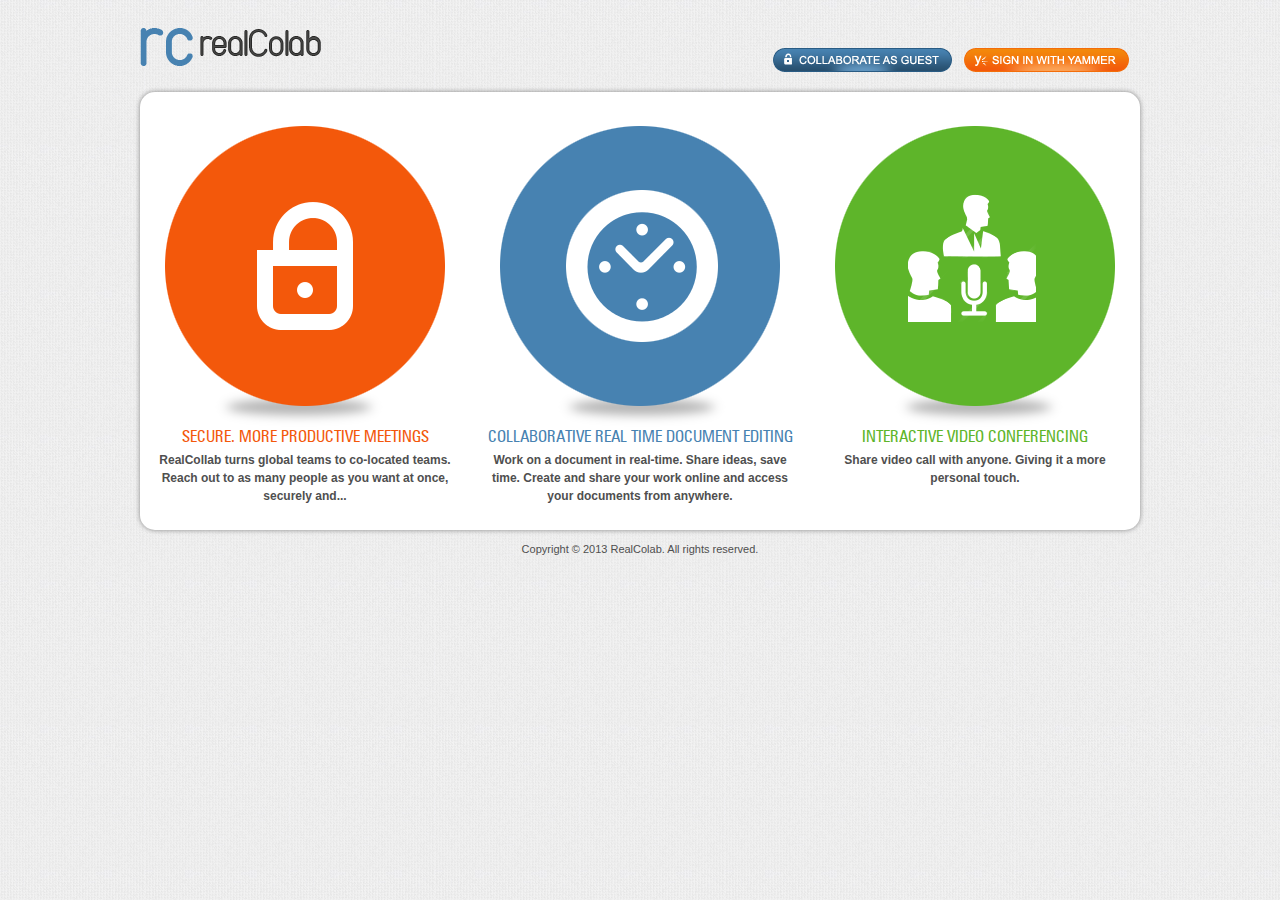
<file: WebContent/get-started.html>
<!DOCTYPE html PUBLIC "-//W3C//DTD XHTML 1.0 Transitional//EN" "http://www.w3.org/TR/xhtml1/DTD/xhtml1-transitional.dtd">
<html xmlns="http://www.w3.org/1999/xhtml">
<head>
<meta http-equiv="Content-Type" content="text/html; charset=iso-8859-1" />
<title>Your Company</title>
<link href="css/style.css" rel="stylesheet" type="text/css"  />

 

   
</head>
<body>
<div id="main-container">
<div class="header fleft">
<div class="logo"><a href="#"><img src="images/logo.png" alt="a" /></a></div>



</div>

<div class="login-blk fright">
	<ul class="login-list">
    	<li><a href="#" class="sign-in"></a></li>
        <li><a href="#" class="sign-yammer"></a></li>
    
    
    
    </ul>


<div class="clear"></div>

</div>

<div class="clear"></div>

<div id="content-container">
	<div class="maring-inner">
   	 	<div class="block-one-inner-pages maring-t-b">
           	<div class="message-list-outer">
            	<ul class="message-list">
                	<li>
                    	<img src="images/secure.png" alt="a" />
                        <h2 class="orange-txt">Secure. More Productive meetings</h2>
                        <p>RealCollab turns global teams to co-located teams. Reach out to as many people as you want at once, securely and...</p> 
                    </li>
                    <li class="second">
                    	<img src="images/collab.png" alt="a" />
                        <h2 class="blue-txt">Collaborative Real Time Document Editing</h2>
                        <p>Work on a document in real-time. Share ideas, save time. Create and share your work online and access your documents from anywhere.</p> 
                    </li>
                    <li>
                    	<img src="images/video-conference.png" alt="a" />
                        <h2 class="green-txt">Interactive Video Conferencing</h2>
                        <p>Share video call with anyone. Giving it a more personal touch.</p> 
                    </li>
                
                
                
                
                </ul>
            
            
            
            
            </div>
          
           
          <div class="clear"></div>  
        
        </div>
        
        <p class="copyright">Copyright � 2013 RealColab. All rights reserved.</p>
        
        
        <div class="clear"></div>
        
</div>




</div>
<div class="clear"></div>

</div>


 
        

</body>
</html>
</file>
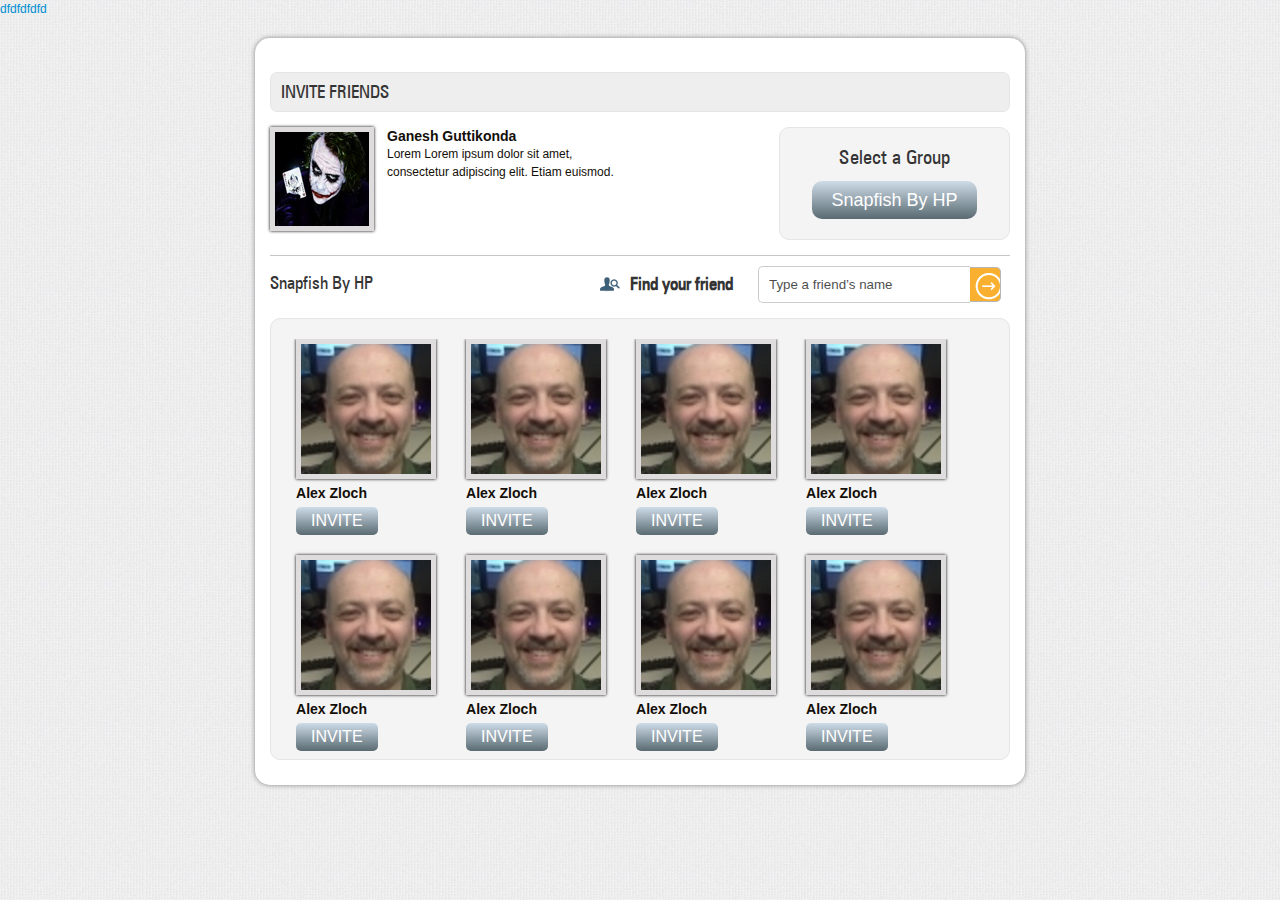
<file: WebContent/pop-up---.html>
<!DOCTYPE html PUBLIC "-//W3C//DTD XHTML 1.0 Transitional//EN" "http://www.w3.org/TR/xhtml1/DTD/xhtml1-transitional.dtd">
<html xmlns="http://www.w3.org/1999/xhtml">
<head>
<meta http-equiv="Content-Type" content="text/html; charset=iso-8859-1" />
<title>Your Company</title>
<link href="css/style.css" rel="stylesheet" type="text/css"  />
 <script language="javascript" src="js/jquery-1.7.1.min.js" type="text/javascript" ></script>
    <script src="js/jquery.reveal.js"></script> 

 <style>
/*pop up started here*/

.mg-popup-box {  width:57%; margin-top:20px; }



.cboxClose {
    background:url(../images/close-btn.png) 0px 0 no-repeat;
    top: 17px;
    height: 32px;
    position: relative;
    right: -1%;
    text-indent: -9999px;
    width: 31px;
    z-index: 999999;
    cursor: pointer;
    opacity:1;
}
.cboxClose2 {
    background:url(../images/close-btn.png) 0px 0 no-repeat;
    top: -1px;
    height: 32px;
    position: relative;
    right: 5%;
    text-indent: -9999px;
    width: 31px;
    z-index: 999999;
    cursor: pointer;
    opacity:1;
}


/*pop up end here*/

/*	--------------------------------------------------
	Reveal Modals
	-------------------------------------------------- */
		
	.reveal-modal-bg { 
		position: fixed; 
		height: 100%;
		width: 100%;
		background: #000;
		opacity:0.8;
		filter:alpha(opacity=80); /* For IE8 and earlier */
		z-index: 100; display: none;
		top: 0;	left: 0; }
	
	.reveal-modal {  /*add class chang the effect*/
		visibility: hidden;
		top: 0%; left: 23%;/*margin-left: -300px;*/
		position: absolute;
		z-index: 101;
		padding: 0px;
	
		}
		

	
		.reveal-modal-guest-list {  /*add class chang the effect*/
		visibility: hidden;
		top: 10%; left: 37%;/*margin-left: -300px;*/
		position: absolute;
		z-index: 101;
		padding: 0px;
	
		}




</style>

   
</head>
<body>
<div class="caption">
              	<a data-reveal-id="modal1" href="javascript:void(0);">
              dfdfdfdfd
                
                </a>
              </div>

 <div class="reveal-modal mg-popup-box" id="modal1" style="display:none;">
    		ddsdfdfdf
            </div>   
            
            
            
            
             <div class="invite-friends-blk">
    			<div class="invite-friends-inner">
                	<h2>Invite Friends</h2>
                    <div class="plate-outer">
                    	<div class="plate-head fleft">
                        		<img src="images/head-img.jpg" alt="a" align="left" />
                                <div class="head-content">
                                		<h3>Ganesh Guttikonda</h3>
                                        <p>Lorem Lorem ipsum dolor sit amet, 
consectetur adipiscing elit.
Etiam euismod.</p>
                                
                                
                                
                                </div>
                        </div>
                        <div class="select-group-outer fright">
                        	<h3>Select a Group</h3>
                            <a href="#"><div class="snap-fish-button">Snapfish By HP</div></a>
                        
                        
                        </div>
                        <div class="clear"></div>
                        
                       
                    	
                    
                    
                    </div>
                    <div class="search-outer">
                    	<h3 class="fleft">Snapfish By HP</h2>
                    	<div class="find-blk fright">
                        <div class="fleft m-gin">
                        	<img src="images/find-friend.png" alt="a"  class="fleft"/>&nbsp;&nbsp;  <span class="find-txt">Find your friend</span>
                        </div>
                        <div class="find-box fright">
       		<input name="" type="text" value="Type a friend�s name" onblur="if(value=='') value = 'Type a friend�s name'" 
    onfocus="if(value=='Type a friend�s name') value = ''" /><input name="" type="button" />
        
        </div>
                        
                        </div>
                    
                    <div class="clear"></div>
                    
                    </div> 
                    
                    
                    <div class="friends-list-outer">
                    	<ul class="friends-list">
                        	
                            	<li><img src="images/friend-01.jpg" alt="a" />
                                	<h3>Alex Zloch</h3>
                                	<a class="invite-button" href="#">invite</a>
                                
                                </li>
                                <li><img src="images/friend-01.jpg" alt="a" />
                                	<h3>Alex Zloch</h3>
                                	<a class="invite-button" href="#">invite</a>
                                
                                </li>
                                <li><img src="images/friend-01.jpg" alt="a" />
                                	<h3>Alex Zloch</h3>
                                	<a class="invite-button" href="#">invite</a>
                                
                                </li>
                                <li><img src="images/friend-01.jpg" alt="a" />
                                	<h3>Alex Zloch</h3>
                                	<a class="invite-button" href="#">invite</a>
                                
                                </li>
                                <li><img src="images/friend-01.jpg" alt="a" />
                                	<h3>Alex Zloch</h3>
                                	<a class="invite-button" href="#">invite</a>
                                
                                </li>
                                 <li><img src="images/friend-01.jpg" alt="a" />
                                	<h3>Alex Zloch</h3>
                                	<a class="invite-button" href="#">invite</a>
                                
                                </li>
                                <li><img src="images/friend-01.jpg" alt="a" />
                                	<h3>Alex Zloch</h3>
                                	<a class="invite-button" href="#">invite</a>
                                
                                </li>
                                <li><img src="images/friend-01.jpg" alt="a" />
                                	<h3>Alex Zloch</h3>
                                	<a class="invite-button" href="#">invite</a>
                                
                                </li>
                            
                            
                            
                           
                        
                        
                        </ul>
                    
                    
                    </div>
                    
                    
                 </div>
            </div>     

</body>

</html>
</file>
<file: WebContent/css/style.css>
@charset "utf-8";
body{ margin:0px; padding:0px; background:url(../images/bidy-bg.jpg) repeat;}
h1, h2, h3, h4, h5, h6, p, a, ul, li, form { margin:0px; padding:0px;}
a:focus { outline:none; }
::-moz-selection { color: #fff; background:#000; }
::selection { color: #fff; background:#000; }
body { font:12px/18px  Arial, Helvetica, sans-serif; color:#130e08;}
img { border:0px; outline:none; }
form, frameset { border:none; margin:0px; padding:0px; }
a{ color:#008fd2; text-decoration:none;}
a:hover, a:active { outline:none;  }
input[type=button], input[type=submit], button { cursor:pointer;	}
button, input, select, textarea { margin:0px;  padding:0px; }
.clear { clear:both; }
.fleft{ float:left;}
.fright{ float:right;}
.light-blue{ color:#056bd1;}
.red-txt{ color:#c0332e;}
.center-align{ text-align:center !important;}
.spl-padding{ padding:0px 10px;}
@font-face {
				font-family: 'ZurichBT-RomanCondensed';
				src: url('../fonts/zurichcnbt.eot');
				src: url('../fonts/zurichcnbt.eot?#iefix') format('embedded-opentype'),
						 url('../fonts/zurichcnbt.woff') format('woff'),
						 url('../fonts/zurichcnbt.ttf') format('truetype'),
						 url('../fonts/zurichcnbt.svg#ZurichBT-RomanCondensed') format('svg');
				font-weight: normal;
				font-style: normal;
		}
		
@font-face {
    font-family: 'square721_dmregular';
    src: url('../fonts/sqr721dn-webfont.eot');
    src: url('../fonts/sqr721dn-webfont.eot?#iefix') format('embedded-opentype'),
         url('../fonts/sqr721dn-webfont.woff') format('woff'),
         url('../fonts/sqr721dn-webfont.ttf') format('truetype'),
         url('../fonts/sqr721dn-webfont.svg#square721_dmregular') format('svg');
    font-weight: normal;
    font-style: normal;

}

#main-container{ width:1000px; margin:0px auto; padding:28px 0px 30px 0px; }
.header{ width:328px; height:35px;}
#content-container{ width:100%;}
.block-one-main{ width:713px;}
.block-one-inner{  background:url(../images/inner-bg.jpg) repeat; border: solid 10px #fff; box-shadow:0px 0px 5px #868686; padding:15px;}
.buttons-blk{ margin:0px; padding:0px;}
.buttons-blk ul{ margin:0px; padding:0px;}
.buttons-blk ul li{ margin:0px; padding:0px; list-style:none; float:left;}
.buttons-blk ul li a{ margin:0px; padding:12px 0px 0px 71px; display:block; width:144px; height:43px; font-size:15px; text-transform:uppercase; font-family:Arial, Helvetica, sans-serif; text-shadow: 1px 1px 0 #fdfdfd;; color:#044471;   }
.buttons-blk ul li a:hover{ text-shadow: 0 2px 1px #000000; color:#fff; }
.buttons-blk ul li a.save-doc{ background:url(../images/save-doc.png) left top no-repeat;}
.buttons-blk ul li a.save-doc:hover{ background:url(../images/save-doc-h.png) left top no-repeat;}
.buttons-blk ul li a.conference{ background:url(../images/conference.png) left top no-repeat;}
.buttons-blk ul li a.conference:hover{ background:url(../images/conference-h.png) left top no-repeat;}
.buttons-blk ul li a.invite{ background:url(../images/invite.png) left top no-repeat;}
.buttons-blk ul li a.invite:hover{ background:url(../images/invite-h.png) left top no-repeat;}

.tab-outer-main{ margin:0px; padding:0px;}
ul.tab-list{ margin:0px; padding:0px;}
ul.tab-list li{ margin:0px; padding:0px; list-style:none;}
ul.tab-list li a{ margin:0px 0px 0px 5px ; padding:10px 15px; text-decoration:none; display:block;  float:left; font-family: 'ZurichBT-RomanCondensed'; font-size:18px; text-transform:uppercase; color:#0460a0;}
ul.tab-list li a:hover, ul.tab-list li a.current{ color:#000; background: url(../images/tabber-bg.jpg) repeat; border-radius:5px 5px 0px 0px;}



.tabber-content-blk-outer{ margin:0px; padding:10px; background:url(../images/tabber-bg.jpg) repeat;}
.tabber-content-blk-inner{ background:#fff; padding:10px;}

.search-box{ width:300px;  margin-bottom: 15px; margin-top: 8px; }
.search-box input[type="text"]{ width:239px; padding:10px 10px; color:#000;  border:solid 1px #b7b7b7; border-width:1px 0px 1px 1px; 
opacity: 0.7; border-radius:5px 0px 0px 5px; }
.search-box input[type="text"]:focus{ box-shadow:0px 0px 5px #07c; -webkit-transition: border linear .2s,box-shadow linear .2s;
    -moz-transition: border linear .2s,box-shadow linear .2s;
    -o-transition: border linear .2s,box-shadow linear .2s;
    transition: border linear .2s,box-shadow linear .2s; }
.search-box input[type="button"]{ padding:9px 15px; background:#f9af30 url(../images/button-arrow.png) 5px 5px no-repeat; border:solid 1px #b7b7b7; border-width:1px 1px 1px 0px; border-radius:0px 5px 5px 0px;}
.search-box input[type="button"]:hover{ background:#d78905 url(../images/button-arrow.png) 5px 5px no-repeat;
 transition: all linear .2s;
 -moz-transition: all linear .2s;
  -o-transition: all linear .2s; }


a.next{ width:36px; height:24px; display:block; background:url(../images/next-arrow.png) left top no-repeat; margin:10px 0px 0px 0px;}
a.next:hover{ background:url(../images/next-arrow-h.png) left top no-repeat;}

.block-conference-main{ width:270px;}
.block-conference-inner{  background:url(../images/inner-bg.jpg) repeat; border: solid 10px #fff; box-shadow:0px 0px 5px #868686; padding:15px;  min-height: -11px;}
.block-conference-inner h1{ background:url(../images/coll-head-bg.png) left top no-repeat; height:45px; font-weight:normal; padding: 10px 0 0 55px;}
.block-conference-inner h1 span{font-family:Arial, Helvetica, sans-serif;  text-shadow: 0 2px 1px #000000; color:#fff; font-size:18px; text-transform:uppercase;}
ul.people-list{ margin:0px; padding:0px;}
ul.people-list li{ margin:10px 0px 10px 0px; padding:0px; list-style:none;}
ul.people-list li img{ background:#cccbcb; padding:3px; border-radius:5px;}





.coll-heading{ width:auto;}
.coll-heading h1{ background:url(../images/icon1.png) left top no-repeat;height: 43px;  padding: 12px 0 0 56px; font-weight:normal; width:161px; font-size:21px; }
.coll-heading h1 span{font-family: 'square721_dmregular'; font-size:25px; color:#4782b1; font-weight:bold;  }


.block-conference-inner .content-blk {height:588px; margin:0px 0px 0px 0px; width: 232px;}

.tabber-content-blk-outer .content-blk {height:550px; margin:0px 0px 0px 0px;}

/*inner page css start here*/
.block-one-inner-pages{  background:#fff;  box-shadow:0px 0px 5px #868686; padding:34px 15px 25px; border-radius:15px;}
.block-one-inner{  background:url(../images/inner-bg.jpg) repeat; border: solid 10px #fff; box-shadow:0px 0px 5px #868686; padding:15px;}

.maring-inner{ margin:20px 0px 0px 0px;}
.maring-t-b{ margin:10px 0px 10px 0px;}
.message-list-outer{}
.message-list-outer ul.message-list{ margin:0px; padding:0px;}
.message-list-outer ul.message-list li{ margin:0px 23px 0px 0px; padding:0px; list-style:none; width:300px; float:left; text-align:center; }
.message-list-outer ul.message-list li h2{ font-size:16px; margin:0px 0px 5px 0px; font-weight:normal; font-family: 'ZurichBT-RomanCondensed'; text-transform:uppercase; }
.orange-txt{ color:#f3580b;}
.blue-txt{ color:#4782b1;}
.green-txt{ color:#5eb52a;}
.message-list-outer ul.message-list li.second{ width:324px; }
.message-list-outer ul.message-list li p{ font-family:Arial, Helvetica, sans-serif; font-size:12px; font-weight:bold; color:#4f4f4f;}
.message-list-outer ul.message-list li:last-child{ margin:0px;}

.login-blk{ width:367px; margin:20px 0px 0px 0px;}
ul.login-list{ margin:0px; padding:0px;}
ul.login-list li{ margin:0px; padding:0px; list-style:none; float:left;}
ul.login-list li a{ margin:0px 10px 0px 0px; padding:0px; text-decoration:none; display:block; text-indent:-999px;}
ul.login-list li a.sign-in{ width: 181px; height:24px; background:url(../images/sign-in.png) left top no-repeat;}
ul.login-list li a.sign-in:hover{background:url(../images/sign-in-h.png) left top no-repeat; }
ul.login-list li a.sign-yammer{ width: 165px; height:24px; background:url(../images/sign-yammer.png) left top no-repeat;}
ul.login-list li a.sign-yammer:hover{background:url(../images/sign-yammer-h.png) left top no-repeat;}
p.copyright{ text-align:center; color:#4f4f4f; font-size:11px;}

/*--------------17-06-13--------start here------------------*/
.invite-friends-blk{ width:770px; margin:20px auto 0px; }
.invite-friends-inner{background:#fff;  box-shadow:0px 0px 5px #868686; padding:34px 15px 25px; border-radius:15px;}
.invite-friends-inner h2{ padding:10px; color:#353434; font-family: 'ZurichBT-RomanCondensed'; font-weight:normal; text-transform:uppercase; border-radius:7px; border:solid 1px #E5E5E5;
background: rgb(238,238,238); /* Old browsers */
/* IE9 SVG, needs conditional override of 'filter' to 'none' */
background: url([data-uri]);
background: -moz-linear-gradient(top,  rgba(238,238,238,1) 0%, rgba(238,238,238,1) 100%); /* FF3.6+ */
background: -webkit-gradient(linear, left top, left bottom, color-stop(0%,rgba(238,238,238,1)), color-stop(100%,rgba(238,238,238,1))); /* Chrome,Safari4+ */
background: -webkit-linear-gradient(top,  rgba(238,238,238,1) 0%,rgba(238,238,238,1) 100%); /* Chrome10+,Safari5.1+ */
background: -o-linear-gradient(top,  rgba(238,238,238,1) 0%,rgba(238,238,238,1) 100%); /* Opera 11.10+ */
background: -ms-linear-gradient(top,  rgba(238,238,238,1) 0%,rgba(238,238,238,1) 100%); /* IE10+ */
background: linear-gradient(to bottom,  rgba(238,238,238,1) 0%,rgba(238,238,238,1) 100%); /* W3C */
filter: progid:DXImageTransform.Microsoft.gradient( startColorstr='#eeeeee', endColorstr='#eeeeee',GradientType=0 ); /* IE6-8 */

 }

.plate-outer{ width:auto; padding:0px 0px 15px 0px; margin:15px 0px 0px 0px; border-bottom: solid 1px #c7c7c7;}
.plate-head{ width:350px;}
.plate-head img{background:#dedcdc; padding:5px; box-shadow:0px 0px 3px #000;}
.select-group-outer{ width:165px; background:#f4f4f4; padding:20px 32px; border: solid 1px #e5e5e5; border-radius:10px;}
.select-group-outer h3{ font-weight:normal; text-align:center; font-size:20px; font-family: 'ZurichBT-RomanCondensed'; color:#353434;  }
.head-content{ padding:0px 0px 0px 117px;}

.snap-fish-button{ width:auto; padding:10px; text-align:center; font-size:18px; border-radius:10px; color:#fff; margin:15px 0px 0px 0px;
background: rgb(206,220,231); /* Old browsers */
/* IE9 SVG, needs conditional override of 'filter' to 'none' */
background: url([data-uri]);
background: -moz-linear-gradient(top,  rgba(206,220,231,1) 0%, rgba(89,106,114,1) 100%); /* FF3.6+ */
background: -webkit-gradient(linear, left top, left bottom, color-stop(0%,rgba(206,220,231,1)), color-stop(100%,rgba(89,106,114,1))); /* Chrome,Safari4+ */
background: -webkit-linear-gradient(top,  rgba(206,220,231,1) 0%,rgba(89,106,114,1) 100%); /* Chrome10+,Safari5.1+ */
background: -o-linear-gradient(top,  rgba(206,220,231,1) 0%,rgba(89,106,114,1) 100%); /* Opera 11.10+ */
background: -ms-linear-gradient(top,  rgba(206,220,231,1) 0%,rgba(89,106,114,1) 100%); /* IE10+ */
background: linear-gradient(to bottom,  rgba(206,220,231,1) 0%,rgba(89,106,114,1) 100%); /* W3C */
filter: progid:DXImageTransform.Microsoft.gradient( startColorstr='#cedce7', endColorstr='#596a72',GradientType=0 ); /* IE6-8 */
 }

.snap-fish-button:hover{background: rgb(89,106,114); /* Old browsers */
/* IE9 SVG, needs conditional override of 'filter' to 'none' */
background: url([data-uri]);
background: -moz-linear-gradient(top,  rgba(89,106,114,1) 0%, rgba(206,220,231,1) 100%); /* FF3.6+ */
background: -webkit-gradient(linear, left top, left bottom, color-stop(0%,rgba(89,106,114,1)), color-stop(100%,rgba(206,220,231,1))); /* Chrome,Safari4+ */
background: -webkit-linear-gradient(top,  rgba(89,106,114,1) 0%,rgba(206,220,231,1) 100%); /* Chrome10+,Safari5.1+ */
background: -o-linear-gradient(top,  rgba(89,106,114,1) 0%,rgba(206,220,231,1) 100%); /* Opera 11.10+ */
background: -ms-linear-gradient(top,  rgba(89,106,114,1) 0%,rgba(206,220,231,1) 100%); /* IE10+ */
background: linear-gradient(to bottom,  rgba(89,106,114,1) 0%,rgba(206,220,231,1) 100%); /* W3C */
filter: progid:DXImageTransform.Microsoft.gradient( startColorstr='#596a72', endColorstr='#cedce7',GradientType=0 ); /* IE6-8 */

}

.search-outer{ width:auto; margin:10px 0px 0px 0px; }
.search-outer h3{ width:300px; font-weight:normal; font-family: 'ZurichBT-RomanCondensed'; color:#353434; font-size:18px; padding:8px 0px 0px 0px; }
.find-blk{ width:410px;}
span.find-txt{font-family: 'ZurichBT-RomanCondensed'; color:#353434; font-size:18px; font-weight:bold; }

.find-blk .m-gin{ margin:9px 0px 0px 0px;}
.find-box{ width:252px;}
.find-box input[type="text"]{ width:191px; padding:10px 10px; color:#000;  border:solid 1px #b7b7b7; border-width:1px 0px 1px 1px; 
opacity: 0.7; border-radius:5px 0px 0px 5px; }
.find-box input[type="text"]:focus{ box-shadow:0px 0px 5px #07c; -webkit-transition: border linear .2s,box-shadow linear .2s;
    -moz-transition: border linear .2s,box-shadow linear .2s;
    -o-transition: border linear .2s,box-shadow linear .2s;
    transition: border linear .2s,box-shadow linear .2s; }
.find-box input[type="button"]{ padding:9px 15px; background:#f9af30 url(../images/button-arrow.png) 5px 5px no-repeat; border:solid 1px #b7b7b7; border-width:1px 1px 1px 0px; border-radius:0px 5px 5px 0px;}
.find-box input[type="button"]:hover{ background:#d78905 url(../images/button-arrow.png) 5px 5px no-repeat;
 transition: all linear .2s;
 -moz-transition: all linear .2s;
  -o-transition: all linear .2s; }

.friends-list-outer{ margin:15px 0px 0px 0px; padding:20px 15px; background:#f4f4f4; border: solid 1px #e5e5e5; border-radius:10px; height:400px; }
ul.friends-list{ margin:0px; padding:0px; overflow:hidden; }
ul.friends-list li{ margin:0px 10px 20px; padding:0px; list-style:none; width:150px; float:left;}
ul.friends-list li img{ background:#dedcdc; padding:5px; box-shadow:0px 0px 3px #000;}
ul.friends-list li h3{ margin:5px 0px 5px 0px;}
ul.friends-list li a.invite-button{ width:auto; padding:5px 15px; border-radius:5px; display:block; float:left; font-size:16px; text-transform:uppercase; font-family:Arial, Helvetica, sans-serif; color:#fff; 
background: rgb(206,220,231); /* Old browsers */
/* IE9 SVG, needs conditional override of 'filter' to 'none' */
background: url([data-uri]);
background: -moz-linear-gradient(top,  rgba(206,220,231,1) 0%, rgba(89,106,114,1) 100%); /* FF3.6+ */
background: -webkit-gradient(linear, left top, left bottom, color-stop(0%,rgba(206,220,231,1)), color-stop(100%,rgba(89,106,114,1))); /* Chrome,Safari4+ */
background: -webkit-linear-gradient(top,  rgba(206,220,231,1) 0%,rgba(89,106,114,1) 100%); /* Chrome10+,Safari5.1+ */
background: -o-linear-gradient(top,  rgba(206,220,231,1) 0%,rgba(89,106,114,1) 100%); /* Opera 11.10+ */
background: -ms-linear-gradient(top,  rgba(206,220,231,1) 0%,rgba(89,106,114,1) 100%); /* IE10+ */
background: linear-gradient(to bottom,  rgba(206,220,231,1) 0%,rgba(89,106,114,1) 100%); /* W3C */
filter: progid:DXImageTransform.Microsoft.gradient( startColorstr='#cedce7', endColorstr='#596a72',GradientType=0 ); /* IE6-8 */

 }

ul.friends-list li a.invite-button:hover{background: rgb(89,106,114); /* Old browsers */
/* IE9 SVG, needs conditional override of 'filter' to 'none' */
background: url([data-uri]);
background: -moz-linear-gradient(top,  rgba(89,106,114,1) 0%, rgba(206,220,231,1) 100%); /* FF3.6+ */
background: -webkit-gradient(linear, left top, left bottom, color-stop(0%,rgba(89,106,114,1)), color-stop(100%,rgba(206,220,231,1))); /* Chrome,Safari4+ */
background: -webkit-linear-gradient(top,  rgba(89,106,114,1) 0%,rgba(206,220,231,1) 100%); /* Chrome10+,Safari5.1+ */
background: -o-linear-gradient(top,  rgba(89,106,114,1) 0%,rgba(206,220,231,1) 100%); /* Opera 11.10+ */
background: -ms-linear-gradient(top,  rgba(89,106,114,1) 0%,rgba(206,220,231,1) 100%); /* IE10+ */
background: linear-gradient(to bottom,  rgba(89,106,114,1) 0%,rgba(206,220,231,1) 100%); /* W3C */
filter: progid:DXImageTransform.Microsoft.gradient( startColorstr='#596a72', endColorstr='#cedce7',GradientType=0 ); /* IE6-8 */
}
ul.friends-list li a.select{background: rgb(225,107,3); /* Old browsers */
/* IE9 SVG, needs conditional override of 'filter' to 'none' */
background: url([data-uri]);
background: -moz-linear-gradient(top,  rgba(225,107,3,1) 0%, rgba(246,123,15,1) 65%, rgba(252,143,46,1) 100%); /* FF3.6+ */
background: -webkit-gradient(linear, left top, left bottom, color-stop(0%,rgba(225,107,3,1)), color-stop(65%,rgba(246,123,15,1)), color-stop(100%,rgba(252,143,46,1))); /* Chrome,Safari4+ */
background: -webkit-linear-gradient(top,  rgba(225,107,3,1) 0%,rgba(246,123,15,1) 65%,rgba(252,143,46,1) 100%); /* Chrome10+,Safari5.1+ */
background: -o-linear-gradient(top,  rgba(225,107,3,1) 0%,rgba(246,123,15,1) 65%,rgba(252,143,46,1) 100%); /* Opera 11.10+ */
background: -ms-linear-gradient(top,  rgba(225,107,3,1) 0%,rgba(246,123,15,1) 65%,rgba(252,143,46,1) 100%); /* IE10+ */
background: linear-gradient(to bottom,  rgba(225,107,3,1) 0%,rgba(246,123,15,1) 65%,rgba(252,143,46,1) 100%); /* W3C */
filter: progid:DXImageTransform.Microsoft.gradient( startColorstr='#e16b03', endColorstr='#fc8f2e',GradientType=0 ); /* IE6-8 */
}


/*pop up started here*/
.cboxClose {
    background:url(../images/close-btn.png) 0px 0 no-repeat;
    top: -1px;
    height: 32px;
    position: absolute;
    right: -1%;
    text-indent: -9999px;
    width: 31px;
    z-index: 999999;
    cursor: pointer;
    opacity:1;
	display:block;
}


.cboxClose:hover {
    opacity: 0.4;
}

/*pop up end here*/
/*	--------------------------------------------------
	Reveal Modals
	-------------------------------------------------- */
		
	.reveal-modal-bg { 
		position: fixed; 
		height: 100%;
		width: 100%;
		background: #000;
		opacity:0.8;
		filter:alpha(opacity=80); /* For IE8 and earlier */
		z-index: 100; display: none;
		top: 0;	left: 0; }
	
	.reveal-modal {  /*add class chang the effect*/
		visibility: hidden;
		top: 0%; left: 23%;/*margin-left: -300px;*/
		position: absolute;
		z-index: 101;
		padding: 0px;
	
		}
		

	
		.reveal-modal-guest-list {  /*add class chang the effect*/
		visibility: hidden;
		top: 10%; left: 37%;/*margin-left: -300px;*/
		position: absolute;
		z-index: 101;
		padding: 0px;
	
		}

/*	--------------------------------------------------
	Reveal Modals end
	-------------------------------------------------- */


/*--------------17-06-13--------end here------------------*/
</file>
